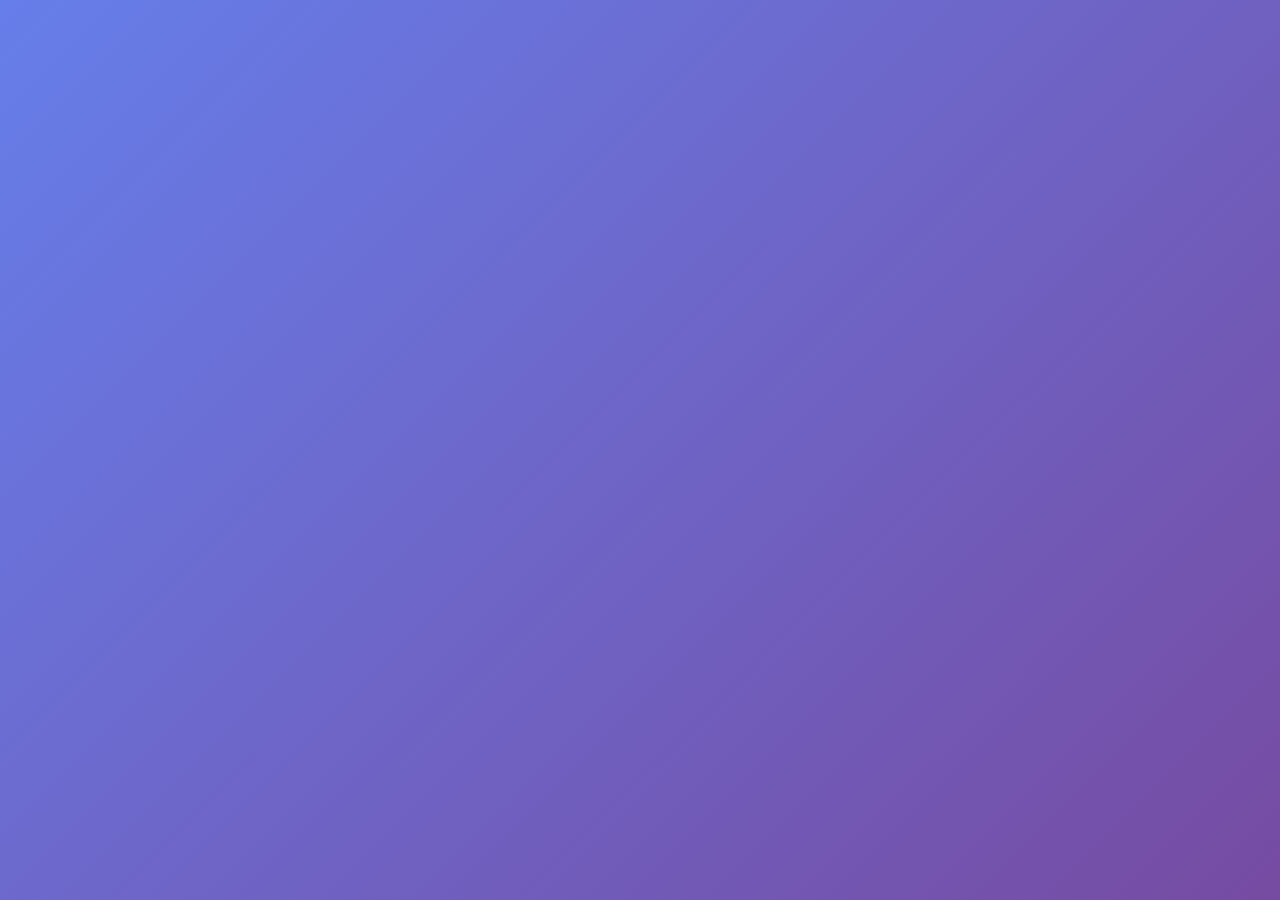
<file: index.html>
<!doctype html><html lang="en"><head><meta charset="utf-8"/><link rel="icon" href="./favicon.ico"/><meta name="viewport" content="width=device-width,initial-scale=1"/><meta name="theme-color" content="#000000"/><meta name="description" content="WU Currency Exchange Management System"/><link rel="apple-touch-icon" href="./logo192.png"/><link rel="manifest" href="./manifest.json"/><title>WU Currency Exchange</title><script defer="defer" src="./static/js/main.8677a543.js"></script><link href="./static/css/main.63393658.css" rel="stylesheet"></head><body><noscript>You need to enable JavaScript to run this app.</noscript><div id="root"></div></body></html>
</file>
<file: static/css/main.63393658.css>
*{box-sizing:border-box}*,body{margin:0;padding:0}body{background:linear-gradient(135deg,#667eea,#764ba2);color:#333;font-family:Segoe UI,Tahoma,Geneva,Verdana,sans-serif;font-weight:600;min-height:100vh}.container{margin:0;max-width:100%;padding:0;width:100%}.dashboard-stats{grid-gap:20px;display:grid;gap:20px;grid-template-columns:repeat(auto-fit,minmax(250px,1fr));margin:20px 0;width:100%}.stat-card{border-radius:10px;margin:0;text-align:center}.card,.stat-card{background:#fff;box-shadow:0 2px 10px #0000001a;padding:20px;width:100%}.card{border:1px solid #ddd;border-radius:10px;margin:20px 0}.table-container{margin:20px 0;overflow-x:auto;width:100%}.table{background:#fff;border-collapse:collapse;border-radius:10px;box-shadow:0 2px 10px #0000001a;overflow:hidden;width:100%}.form-container,.quick-actions{margin:20px 0;width:100%}.quick-actions{display:flex;flex-wrap:wrap;gap:15px}.quick-actions .btn{flex:1 1;min-width:200px}.main-content{margin:0;min-height:calc(100vh - 80px);padding:0;width:100%}.cash-inventory-content,.dashboard-content,.page-content,.reports-content,.transaction-form-content{margin:0;padding:20px;width:100%}.section-header{align-items:center;display:flex;justify-content:space-between;margin:20px 0;width:100%}.btn{border:none;border-radius:5px;cursor:pointer;display:inline-block;font-size:14px;font-weight:600;padding:10px 20px;text-align:center;text-decoration:none;transition:all .3s ease}.btn-primary{background:#667eea;color:#fff}.btn-primary:hover{background:#5a6fd8;transform:translateY(-2px)}.btn-secondary{background:#6c757d;color:#fff}.btn-secondary:hover{background:#5a6268}.btn-success{background:#28a745;color:#fff}.btn-success:hover{background:#218838}.btn-danger{background:#dc3545;color:#fff}.btn-danger:hover{background:#c82333}.btn-warning{background:#ffc107;color:#212529}.btn-warning:hover{background:#e0a800}.form-group{margin-bottom:20px}.form-label{color:#333;display:block;font-weight:600;margin-bottom:5px}.form-control{border:1px solid #ddd;border-radius:5px;font-size:14px;font-weight:600;padding:10px;transition:border-color .3s ease;width:100%}.form-control:focus{border-color:#667eea;box-shadow:0 0 0 2px #667eea33;outline:none}.form-select{background:#fff;border:1px solid #ddd;border-radius:5px;cursor:pointer;font-size:14px;font-weight:600;padding:10px;width:100%}.table td,.table th{border-bottom:1px solid #ddd;font-weight:600;padding:12px;text-align:left}.table th,.table tr:hover{background:#f8f9fa}.alert{border-radius:5px;font-weight:600;margin-bottom:20px;padding:12px 16px}.alert-success{background:#d4edda;border:1px solid #c3e6cb;color:#155724}.alert-danger{background:#f8d7da;border:1px solid #f5c6cb;color:#721c24}.alert-warning{background:#fff3cd;border:1px solid #ffeaa7;color:#856404}.alert-info{background:#d1ecf1;border:1px solid #bee5eb;color:#0c5460}.navbar{background:#fff;box-shadow:0 2px 4px #0000001a;margin-bottom:30px;padding:15px 0}.navbar-brand{color:#667eea;font-size:24px;font-weight:700;text-decoration:none}.navbar-nav{display:flex;list-style:none;margin:0;padding:0}.navbar-nav li{margin-left:20px}.navbar-nav a{border-radius:5px;color:#333;font-weight:600;padding:8px 12px;text-decoration:none;transition:background .3s ease}.navbar-nav a:hover{background:#f8f9fa}.navbar-nav a.active{background:#667eea;color:#fff;font-weight:700}.modal{align-items:center;background:#00000080;display:flex;height:100%;justify-content:center;left:0;position:fixed;top:0;width:100%;z-index:1000}.modal-content{background:#fff;border-radius:10px;max-height:80vh;max-width:500px;overflow-y:auto;padding:30px;width:90%}.modal-header{align-items:center;display:flex;justify-content:space-between;margin-bottom:20px}.modal-title{font-size:20px;font-weight:700}.modal-close{background:none;border:none;color:#666;cursor:pointer;font-size:24px;font-weight:600}.modal-close:hover{color:#333}.loading{align-items:center;color:#666;display:flex;flex-direction:column;font-size:18px;font-weight:600;height:200px;justify-content:center}.loading:before{animation:spin 1s linear infinite;border:4px solid #f3f3f3;border-radius:50%;border-top-color:#667eea;content:"";height:40px;margin-bottom:15px;width:40px}@keyframes spin{0%{transform:rotate(0deg)}to{transform:rotate(1turn)}}.text-center{text-align:center}.text-right{text-align:right}.mb-3{margin-bottom:15px}.mt-3{margin-top:15px}.d-flex{display:flex}.justify-content-between{justify-content:space-between}.align-items-center{align-items:center}.flex-column{flex-direction:column}.grid{grid-gap:20px;display:grid;gap:20px}.grid-2{grid-template-columns:repeat(2,1fr)}.grid-3{grid-template-columns:repeat(3,1fr)}.inr-section{background-color:#f8f9ff!important;border:2px solid #667eea!important;box-shadow:0 4px 12px #667eea26!important}.inr-section h3,.inr-total{color:#667eea!important;font-weight:700!important}.inr-total{font-size:20px!important}.currency-priority{background:linear-gradient(135deg,#f8f9ff,#fff);border-left:4px solid #667eea}.credit-amount{color:#28a745!important;font-weight:700}.debit-amount{color:#dc3545!important;font-weight:700}.flow-badge{border:1px solid;font-weight:600;min-width:80px;text-align:center}.flow-badge.credit{background-color:#d4edda;border-color:#c3e6cb;color:#155724}.flow-badge.debit{background-color:#f8d7da;border-color:#f5c6cb;color:#721c24}.table th{background-color:#f8f9fa;border-bottom:2px solid #dee2e6;color:#495057;font-weight:700}.table td{font-weight:600;padding:12px 8px;vertical-align:middle}.exchange-direction-badge{background-color:#17a2b8;border-radius:4px;color:#fff;font-size:.8em;font-weight:600;padding:4px 8px}@media (max-width:768px){.grid-2,.grid-3{grid-template-columns:1fr}.navbar-nav{flex-direction:column}.navbar-nav li{margin:5px 0}.container{padding:10px}.dashboard-stats{gap:15px;grid-template-columns:1fr}.quick-actions{flex-direction:column}.quick-actions .btn{min-width:auto}.main-content{padding:10px}}:root{--toastify-color-light:#fff;--toastify-color-dark:#121212;--toastify-color-info:#3498db;--toastify-color-success:#07bc0c;--toastify-color-warning:#f1c40f;--toastify-color-error:#e74c3c;--toastify-color-transparent:#ffffffb3;--toastify-icon-color-info:var(--toastify-color-info);--toastify-icon-color-success:var(--toastify-color-success);--toastify-icon-color-warning:var(--toastify-color-warning);--toastify-icon-color-error:var(--toastify-color-error);--toastify-toast-width:320px;--toastify-toast-background:#fff;--toastify-toast-min-height:64px;--toastify-toast-max-height:800px;--toastify-font-family:sans-serif;--toastify-z-index:9999;--toastify-text-color-light:#757575;--toastify-text-color-dark:#fff;--toastify-text-color-info:#fff;--toastify-text-color-success:#fff;--toastify-text-color-warning:#fff;--toastify-text-color-error:#fff;--toastify-spinner-color:#616161;--toastify-spinner-color-empty-area:#e0e0e0;--toastify-color-progress-light:linear-gradient(90deg,#4cd964,#5ac8fa,#007aff,#34aadc,#5856d6,#ff2d55);--toastify-color-progress-dark:#bb86fc;--toastify-color-progress-info:var(--toastify-color-info);--toastify-color-progress-success:var(--toastify-color-success);--toastify-color-progress-warning:var(--toastify-color-warning);--toastify-color-progress-error:var(--toastify-color-error)}.Toastify__toast-container{box-sizing:border-box;color:#fff;padding:4px;position:fixed;-webkit-transform:translateZ(9999);-webkit-transform:translateZ(var(--toastify-z-index));width:320px;width:var(--toastify-toast-width);z-index:9999;z-index:var(--toastify-z-index)}.Toastify__toast-container--top-left{left:1em;top:1em}.Toastify__toast-container--top-center{left:50%;top:1em;transform:translateX(-50%)}.Toastify__toast-container--top-right{right:1em;top:1em}.Toastify__toast-container--bottom-left{bottom:1em;left:1em}.Toastify__toast-container--bottom-center{bottom:1em;left:50%;transform:translateX(-50%)}.Toastify__toast-container--bottom-right{bottom:1em;right:1em}@media only screen and (max-width:480px){.Toastify__toast-container{left:0;margin:0;padding:0;width:100vw}.Toastify__toast-container--top-center,.Toastify__toast-container--top-left,.Toastify__toast-container--top-right{top:0;transform:translateX(0)}.Toastify__toast-container--bottom-center,.Toastify__toast-container--bottom-left,.Toastify__toast-container--bottom-right{bottom:0;transform:translateX(0)}.Toastify__toast-container--rtl{left:auto;right:0}}.Toastify__toast{border-radius:4px;box-shadow:0 1px 10px 0 #0000001a,0 2px 15px 0 #0000000d;box-sizing:border-box;cursor:default;direction:ltr;display:flex;font-family:sans-serif;font-family:var(--toastify-font-family);justify-content:space-between;margin-bottom:1rem;max-height:800px;max-height:var(--toastify-toast-max-height);min-height:64px;min-height:var(--toastify-toast-min-height);overflow:hidden;padding:8px;position:relative;z-index:0}.Toastify__toast--rtl{direction:rtl}.Toastify__toast--close-on-click{cursor:pointer}.Toastify__toast-body{align-items:center;display:flex;flex:1 1 auto;margin:auto 0;padding:6px}.Toastify__toast-body>div:last-child{flex:1 1;word-break:break-word}.Toastify__toast-icon{display:flex;flex-shrink:0;margin-inline-end:10px;width:20px}.Toastify--animate{animation-duration:.7s;animation-fill-mode:both}.Toastify--animate-icon{animation-duration:.3s;animation-fill-mode:both}@media only screen and (max-width:480px){.Toastify__toast{border-radius:0;margin-bottom:0}}.Toastify__toast-theme--dark{background:#121212;background:var(--toastify-color-dark);color:#fff;color:var(--toastify-text-color-dark)}.Toastify__toast-theme--colored.Toastify__toast--default,.Toastify__toast-theme--light{background:#fff;background:var(--toastify-color-light);color:#757575;color:var(--toastify-text-color-light)}.Toastify__toast-theme--colored.Toastify__toast--info{background:#3498db;background:var(--toastify-color-info);color:#fff;color:var(--toastify-text-color-info)}.Toastify__toast-theme--colored.Toastify__toast--success{background:#07bc0c;background:var(--toastify-color-success);color:#fff;color:var(--toastify-text-color-success)}.Toastify__toast-theme--colored.Toastify__toast--warning{background:#f1c40f;background:var(--toastify-color-warning);color:#fff;color:var(--toastify-text-color-warning)}.Toastify__toast-theme--colored.Toastify__toast--error{background:#e74c3c;background:var(--toastify-color-error);color:#fff;color:var(--toastify-text-color-error)}.Toastify__progress-bar-theme--light{background:linear-gradient(90deg,#4cd964,#5ac8fa,#007aff,#34aadc,#5856d6,#ff2d55);background:var(--toastify-color-progress-light)}.Toastify__progress-bar-theme--dark{background:#bb86fc;background:var(--toastify-color-progress-dark)}.Toastify__progress-bar--info{background:#3498db;background:var(--toastify-color-progress-info)}.Toastify__progress-bar--success{background:#07bc0c;background:var(--toastify-color-progress-success)}.Toastify__progress-bar--warning{background:#f1c40f;background:var(--toastify-color-progress-warning)}.Toastify__progress-bar--error{background:#e74c3c;background:var(--toastify-color-progress-error)}.Toastify__progress-bar-theme--colored.Toastify__progress-bar--error,.Toastify__progress-bar-theme--colored.Toastify__progress-bar--info,.Toastify__progress-bar-theme--colored.Toastify__progress-bar--success,.Toastify__progress-bar-theme--colored.Toastify__progress-bar--warning{background:#ffffffb3;background:var(--toastify-color-transparent)}.Toastify__close-button{align-self:flex-start;background:#0000;border:none;color:#fff;cursor:pointer;opacity:.7;outline:none;padding:0;transition:.3s ease}.Toastify__close-button--light{color:#000;opacity:.3}.Toastify__close-button>svg{fill:currentColor;height:16px;width:14px}.Toastify__close-button:focus,.Toastify__close-button:hover{opacity:1}@keyframes Toastify__trackProgress{0%{transform:scaleX(1)}to{transform:scaleX(0)}}.Toastify__progress-bar{bottom:0;height:5px;left:0;opacity:.7;position:absolute;transform-origin:left;width:100%;z-index:9999;z-index:var(--toastify-z-index)}.Toastify__progress-bar--animated{animation:Toastify__trackProgress linear 1 forwards}.Toastify__progress-bar--controlled{transition:transform .2s}.Toastify__progress-bar--rtl{left:auto;right:0;transform-origin:right}.Toastify__spinner{animation:Toastify__spin .65s linear infinite;border:2px solid #e0e0e0;border-color:var(--toastify-spinner-color-empty-area);border-radius:100%;border-right-color:#616161;border-right-color:var(--toastify-spinner-color);box-sizing:border-box;height:20px;width:20px}@keyframes Toastify__bounceInRight{0%,60%,75%,90%,to{animation-timing-function:cubic-bezier(.215,.61,.355,1)}0%{opacity:0;transform:translate3d(3000px,0,0)}60%{opacity:1;transform:translate3d(-25px,0,0)}75%{transform:translate3d(10px,0,0)}90%{transform:translate3d(-5px,0,0)}to{transform:none}}@keyframes Toastify__bounceOutRight{20%{opacity:1;transform:translate3d(-20px,0,0)}to{opacity:0;transform:translate3d(2000px,0,0)}}@keyframes Toastify__bounceInLeft{0%,60%,75%,90%,to{animation-timing-function:cubic-bezier(.215,.61,.355,1)}0%{opacity:0;transform:translate3d(-3000px,0,0)}60%{opacity:1;transform:translate3d(25px,0,0)}75%{transform:translate3d(-10px,0,0)}90%{transform:translate3d(5px,0,0)}to{transform:none}}@keyframes Toastify__bounceOutLeft{20%{opacity:1;transform:translate3d(20px,0,0)}to{opacity:0;transform:translate3d(-2000px,0,0)}}@keyframes Toastify__bounceInUp{0%,60%,75%,90%,to{animation-timing-function:cubic-bezier(.215,.61,.355,1)}0%{opacity:0;transform:translate3d(0,3000px,0)}60%{opacity:1;transform:translate3d(0,-20px,0)}75%{transform:translate3d(0,10px,0)}90%{transform:translate3d(0,-5px,0)}to{transform:translateZ(0)}}@keyframes Toastify__bounceOutUp{20%{transform:translate3d(0,-10px,0)}40%,45%{opacity:1;transform:translate3d(0,20px,0)}to{opacity:0;transform:translate3d(0,-2000px,0)}}@keyframes Toastify__bounceInDown{0%,60%,75%,90%,to{animation-timing-function:cubic-bezier(.215,.61,.355,1)}0%{opacity:0;transform:translate3d(0,-3000px,0)}60%{opacity:1;transform:translate3d(0,25px,0)}75%{transform:translate3d(0,-10px,0)}90%{transform:translate3d(0,5px,0)}to{transform:none}}@keyframes Toastify__bounceOutDown{20%{transform:translate3d(0,10px,0)}40%,45%{opacity:1;transform:translate3d(0,-20px,0)}to{opacity:0;transform:translate3d(0,2000px,0)}}.Toastify__bounce-enter--bottom-left,.Toastify__bounce-enter--top-left{animation-name:Toastify__bounceInLeft}.Toastify__bounce-enter--bottom-right,.Toastify__bounce-enter--top-right{animation-name:Toastify__bounceInRight}.Toastify__bounce-enter--top-center{animation-name:Toastify__bounceInDown}.Toastify__bounce-enter--bottom-center{animation-name:Toastify__bounceInUp}.Toastify__bounce-exit--bottom-left,.Toastify__bounce-exit--top-left{animation-name:Toastify__bounceOutLeft}.Toastify__bounce-exit--bottom-right,.Toastify__bounce-exit--top-right{animation-name:Toastify__bounceOutRight}.Toastify__bounce-exit--top-center{animation-name:Toastify__bounceOutUp}.Toastify__bounce-exit--bottom-center{animation-name:Toastify__bounceOutDown}@keyframes Toastify__zoomIn{0%{opacity:0;transform:scale3d(.3,.3,.3)}50%{opacity:1}}@keyframes Toastify__zoomOut{0%{opacity:1}50%{opacity:0;transform:scale3d(.3,.3,.3)}to{opacity:0}}.Toastify__zoom-enter{animation-name:Toastify__zoomIn}.Toastify__zoom-exit{animation-name:Toastify__zoomOut}@keyframes Toastify__flipIn{0%{animation-timing-function:ease-in;opacity:0;transform:perspective(400px) rotateX(90deg)}40%{animation-timing-function:ease-in;transform:perspective(400px) rotateX(-20deg)}60%{opacity:1;transform:perspective(400px) rotateX(10deg)}80%{transform:perspective(400px) rotateX(-5deg)}to{transform:perspective(400px)}}@keyframes Toastify__flipOut{0%{transform:perspective(400px)}30%{opacity:1;transform:perspective(400px) rotateX(-20deg)}to{opacity:0;transform:perspective(400px) rotateX(90deg)}}.Toastify__flip-enter{animation-name:Toastify__flipIn}.Toastify__flip-exit{animation-name:Toastify__flipOut}@keyframes Toastify__slideInRight{0%{transform:translate3d(110%,0,0);visibility:visible}to{transform:translateZ(0)}}@keyframes Toastify__slideInLeft{0%{transform:translate3d(-110%,0,0);visibility:visible}to{transform:translateZ(0)}}@keyframes Toastify__slideInUp{0%{transform:translate3d(0,110%,0);visibility:visible}to{transform:translateZ(0)}}@keyframes Toastify__slideInDown{0%{transform:translate3d(0,-110%,0);visibility:visible}to{transform:translateZ(0)}}@keyframes Toastify__slideOutRight{0%{transform:translateZ(0)}to{transform:translate3d(110%,0,0);visibility:hidden}}@keyframes Toastify__slideOutLeft{0%{transform:translateZ(0)}to{transform:translate3d(-110%,0,0);visibility:hidden}}@keyframes Toastify__slideOutDown{0%{transform:translateZ(0)}to{transform:translate3d(0,500px,0);visibility:hidden}}@keyframes Toastify__slideOutUp{0%{transform:translateZ(0)}to{transform:translate3d(0,-500px,0);visibility:hidden}}.Toastify__slide-enter--bottom-left,.Toastify__slide-enter--top-left{animation-name:Toastify__slideInLeft}.Toastify__slide-enter--bottom-right,.Toastify__slide-enter--top-right{animation-name:Toastify__slideInRight}.Toastify__slide-enter--top-center{animation-name:Toastify__slideInDown}.Toastify__slide-enter--bottom-center{animation-name:Toastify__slideInUp}.Toastify__slide-exit--bottom-left,.Toastify__slide-exit--top-left{animation-name:Toastify__slideOutLeft}.Toastify__slide-exit--bottom-right,.Toastify__slide-exit--top-right{animation-name:Toastify__slideOutRight}.Toastify__slide-exit--top-center{animation-name:Toastify__slideOutUp}.Toastify__slide-exit--bottom-center{animation-name:Toastify__slideOutDown}@keyframes Toastify__spin{0%{transform:rotate(0deg)}to{transform:rotate(1turn)}}
/*# sourceMappingURL=main.63393658.css.map*/
</file>
